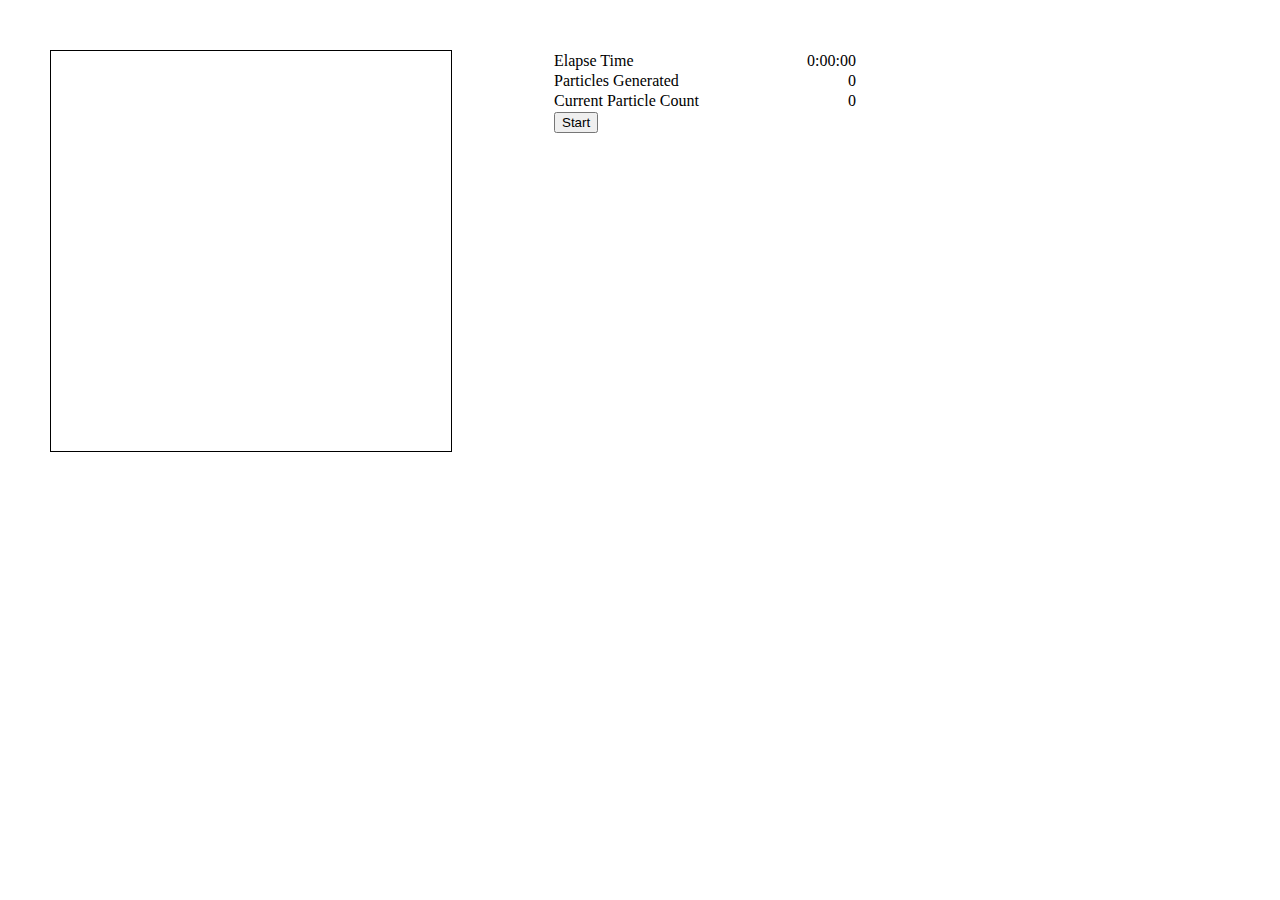
<file: emit01/src/index.html>
<!doctype html>
<html lang="en">

<head>
    <meta charset="utf-8">
    <title>Emit01 - A JavaScript Particle Demonstration</title>
    <link rel="stylesheet" href="styles.css">
</head>

<body>
    <div style="float:left;">
        <div id="stage"></div>
        <div style="margin: 20px 50px 50px 50px;"></div>
    </div>
    <div id="report">
        <table border="0" cellpadding="0" cellspacing="2">
            <col style="width: 150px;" />
            <col style="width: 150px;" />
            <tr>
                <td>Elapse Time</td>
                <td id="myClock" align="right">0:00:00</td>
            </tr>
            <tr>
                <td>Particles Generated</td>
                <td id="created" align="right">0</td>
            </tr>
            <tr>
                <td>Current Particle Count</td>
                <td id="particleCnt" align="right">0</td>
            </tr>
            <tr>
                <td colspan="2">
                    <input type="button" value="Start" onclick="startButton(this);" />
                    <input type="button" id="generate" value="More" style="display:none;" onclick="emitter.spawn();" />
                </td>
            </tr>
        </table>
    </div>
    <script src="script.js"></script>
</body>

</html>
</file>
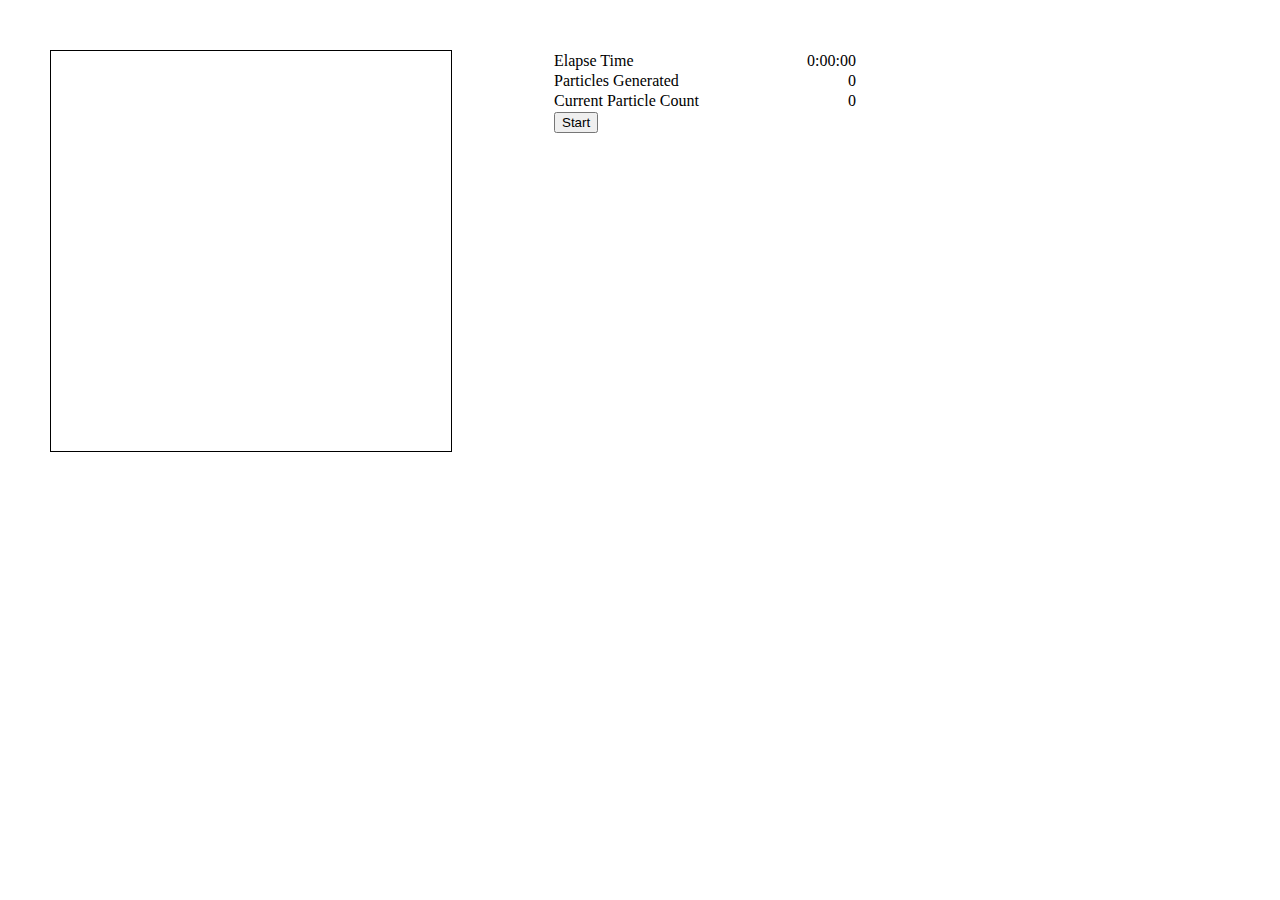
<file: emit02/src/index.html>
<!doctype html>
<html lang="en">

<head>
    <meta charset="utf-8">
    <title>Emit02 - A JavaScript Particle Demonstration</title>
    <link rel="stylesheet" href="styles.css">
</head>

<body>
    <div style="float:left;">
        <div id="stage"></div>
        <div style="margin: 20px 50px 50px 50px;"></div>
    </div>
    <div id="report">
        <table border="0" cellpadding="0" cellspacing="2">
            <col style="width: 150px;" />
            <col style="width: 150px;" />
            <tr>
                <td>Elapse Time</td>
                <td id="myClock" align="right">0:00:00</td>
            </tr>
            <tr>
                <td>Particles Generated</td>
                <td id="created" align="right">0</td>
            </tr>
            <tr>
                <td>Current Particle Count</td>
                <td id="particleCnt" align="right">0</td>
            </tr>
            <!--<tr>
    <td>Particle X</td>
    <td id="partX" align="right">-</td>
</tr>
<tr>
    <td>Particle Y</td>
    <td id="partY" align="right">-</td>
</tr>
<tr>
    <td>Color</td>
    <td id="partColor" align="right">#------</td>
</tr>-->
            <tr>
                <td colspan="2">
                    <input type="button" value="Start" onclick="startButton(this);" />
                    <input type="button" id="generate" value="More" style="display:none;" onclick="emitter.spawn();" />
                </td>
            </tr>
        </table>
    </div>

    <script src="script.js"></script>
</body>

</html>
</file>
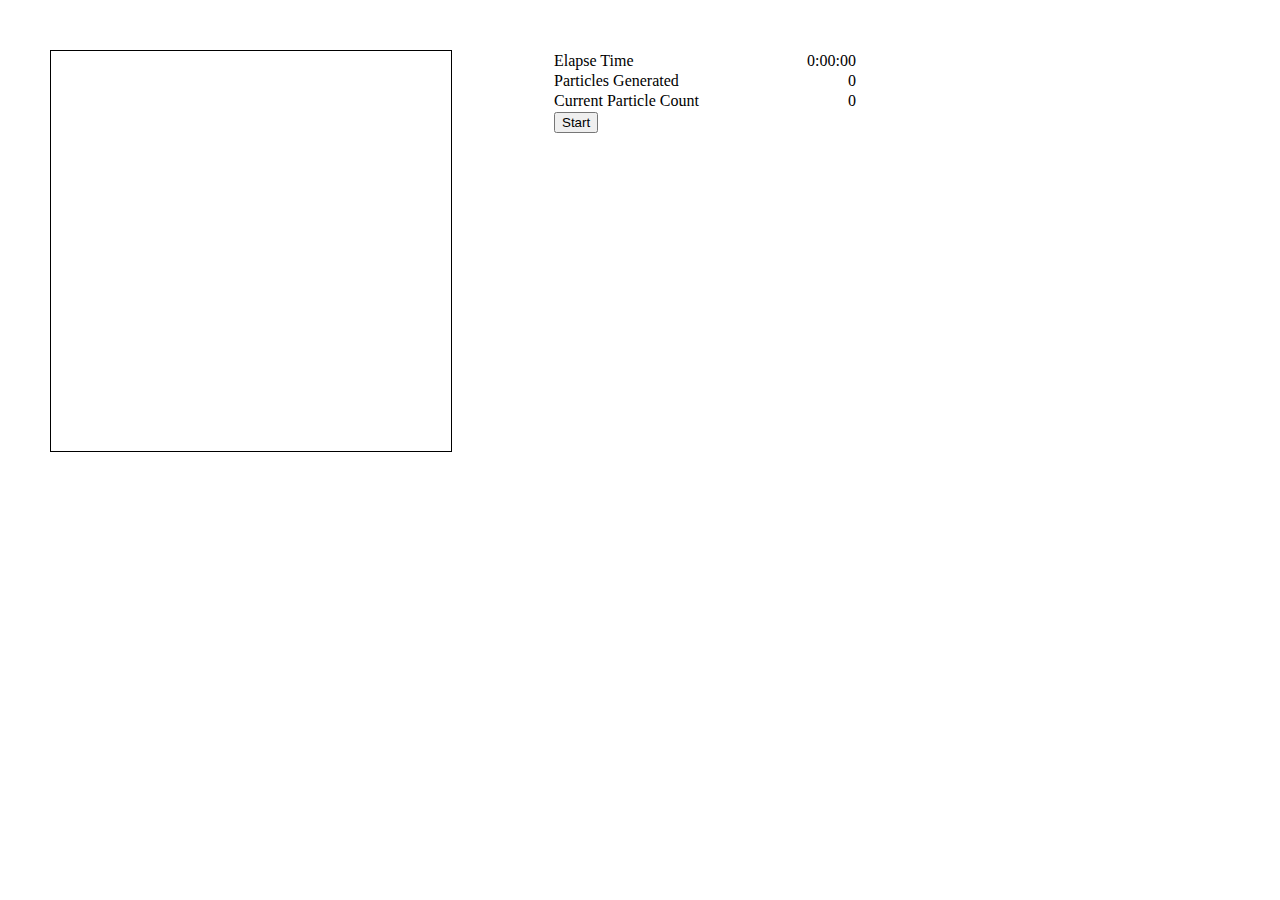
<file: emit01/original/emit01.htm>
<html>
<head>
  <title>Emit01 - A JavaScript Particle Demonstration</title>
  <style>
    body{
      margin: 0px;
      padding 0px;
    }
    img{
      border: 0px;
    }
    img.ball, img.bar{
      width: 4px;
      height: 4px;
      background-color: blue;
      position:relative;
      left: 0px;
      top: 0px;
      right: 0px;
      bottom:0px;
    }
    img.bar{
      width: 30px;
      left: 185px;
      top: 350px;
    }
  </style>
</head>
<body>
<div style="float:left;">
    <div id="stage" style="width: 400px; height: 400px; border: 1px solid black; margin: 50px 50px 10px 50px;"></div>
    <div style="margin: 20px 50px 50px 50px;"></div>
</div>
<div id="report" style="float:left; border: 0px solid black; width: 400px; height: 400px; margin: 50px 50px 10px 50px;">
<table border="0" cellpadding="0" cellspacing="2">
<col style="width: 150px;" />
<col style="width: 150px;" />
<tr>
    <td>Elapse Time</td>
    <td id="myClock" align="right">0:00:00</td>
</tr>
<tr>
    <td>Particles Generated</td>
    <td id="created" align="right">0</td>
</tr>
<tr>
    <td>Current Particle Count</td>
    <td id="particleCnt" align="right">0</td>
</tr>
<tr>
    <td colspan="2">
        <input type="button" value="Start" onclick="startButton(this);" />
        <input type="button" id="generate" value="More" style="display:none;" onclick="emitter.spawn();" />
    </td>
</tr>
</table>
</div>
<script type="text/javascript" language="javascript">

function startButton(obj)
{
    myTimer.timer();
    emitter.emit('emitter');
    obj.style.display = 'none';
    //document.getElementById('generate').style.display = 'block';
}

var myTimer = 
{
    elm     : document.getElementById('myClock'),
    elapse  : 0,
    TOMgr   : null,
    timer   : function()
    {
        this.elapse++;
        var remainder =0;

        h = Math.floor(this.elapse/3600);
        m = Math.floor((this.elapse - (h*3600))/60);
        s = (this.elapse - (h*3600)) - (m*60);

        this.elm.innerHTML = h + ':' + ((m<10)?'0'+m:m) + ':' + ((s<10)?'0'+s:s) + '';
        this.TOMgr = setTimeout('myTimer.timer()', 1000);
    }
}

var pSource = function()
{
    var myStage  = document.getElementById('stage');
    var fps      = 30;
    var spnCount = 0;
    var curID    = 0;
    var x        = 200 + parseInt(myStage.style.marginLeft);
    var y        = 400 + parseInt(myStage.style.marginTop);
    
    this.emitRate = 30;
    this.liveLimit = 60;

    this.timeRate  = Math.floor(1000/fps);
    this.speedAdj  = fps/1000;
    this.tmEvent = null;

    this.particles = new Array();

    this.emit = function(objName)
    {
        this.spawn();
        this.tmEvent = setTimeout(objName + '.emit(\'' + objName + '\')', Math.floor(1000/this.emitRate));
    };

    var updSpnCnt = function(val)
    {
        spnCount = spnCount + val;
        document.getElementById('particleCnt').innerHTML = spnCount;
    };

    this.spawn    = function()
    {
        if(spnCount < this.liveLimit)
        {
            this.particles.push(new particle(curID, x, y));
            this.particles[curID].renderPrtcl(myStage);
            moveParticle(curID);

            curID++;
            updSpnCnt(1);
            document.getElementById('created').innerHTML = curID;
        }
    };
    this.kill     = function(id)
    {
        myStage.removeChild(this.particles[id].elm);
        clearTimeout(this.particles[id].moveTmr);
        this.particles[id] = null;
        updSpnCnt(-1);

        this.spawn();
    };
}

var particle = function(id, x, y)
{
    //private members
    var minS        = 8;
    var maxS        = 8;
    var color       = myRand(0, 255*255*255);
    var clrFade     = Math.floor(myRand(255, 4098));
    var width       = 4;
    var height      = 4;
    var id          = id;

    var boundery =
    {
        top     : 50,
        left    : 50,
        right   : 450,
        bottom  : 450
    }

    //public members
    this.elm        = null;
    this.moveTmr    = null;

    this.tRes       = 5;
    this.x          = x-Math.floor(width/2);
    this.y          = y-Math.floor(width/2);

    this.xspeed     = myRand(minS,maxS);
    this.yspeed     = myRand(minS,maxS);


    //private methods
    var calcResist = function()
    {
        var weight     = 0.5;
        var friction   = 0.1;
        var gravity    = friction/weight;
        var accl       = 0.1;

        return Math.floor((gravity*-1) + accl);
    };

    this.deltaX = function()
    {
        if( this.x - this.xspeed >= boundery.left &&
            this.x - this.xspeed <= boundery.right)
        {
            this.xspeed = (this.xspeed + calcResist()) ;
            this.x = this.x + Math.floor(this.xspeed * Math.random() * 5);
        }
        else
        {
            this.xspeed = (this.xspeed + calcResist()) * -1 ;
            this.x = this.x + Math.floor(this.xspeed * Math.random() * 5);
        }
    };

    this.deltaY = function()
    {
        this.y = this.y - this.yspeed + calcResist();
    };


    this.checkOutOfBounds = function(spawner)
    {
        if( this.y - this.yspeed >= boundery.top &&
            this.y - this.yspeed <= boundery.bottom)
        {
            this.deltaY();
            this.deltaX();

            //this.updtElmClr();
            this.moveElm();
            this.moveTmr = setTimeout('moveParticle('+id+')', spawner.timeRate);
        }
        else
        {
            spawner.kill(id);
        }
    }

    //public methods
    this.updtElmClr = function()
    {
        if(color - clrFade > 0)
        {
            color = color - clrFade;

            var strColor = Number(color).toString(16);

            while(strColor.length < 6)
            {
                strColor = '0' + strColor;
            }
            strColor = '#' + strColor;

            this.elm.style.backgroundColor = strColor;
        }
    };

    this.renderPrtcl = function(myStage)
    {
        var newElm = document.createElement('img');
        newElm.id = 'pt' + id;
        //newElm.src = 'spacer.gif';
        newElm.width = width+'px';
        newElm.height = height+'px';

        newElm.style.position = 'absolute';
        newElm.style.border='0px';
        newElm.style.left = this.x;
        newElm.style.top = this.y;
        newElm.style.width = width+'px';
        newElm.style.height = height+'px';

        myStage.appendChild(newElm);
        this.elm = document.getElementById(newElm.id);

        newElm.style.backgroundColor = this.updtElmClr();
    };

    this.moveElm    = function()
    {
        this.elm.style.top = this.y;
        this.elm.style.left = this.x;
    };
}

function moveParticle(id)
{
    emitter.particles[id].checkOutOfBounds(emitter);
}

function myRand(x, y)
{
    var low  = (x > y) ? y : x;
    var high = (low != y) ? y : x;

    return Math.floor(Math.abs(Math.random() * (Math.abs(high)-Math.abs(low)) + low));
}
var emitter = new pSource();
</script>
</body>
</html>
</file>
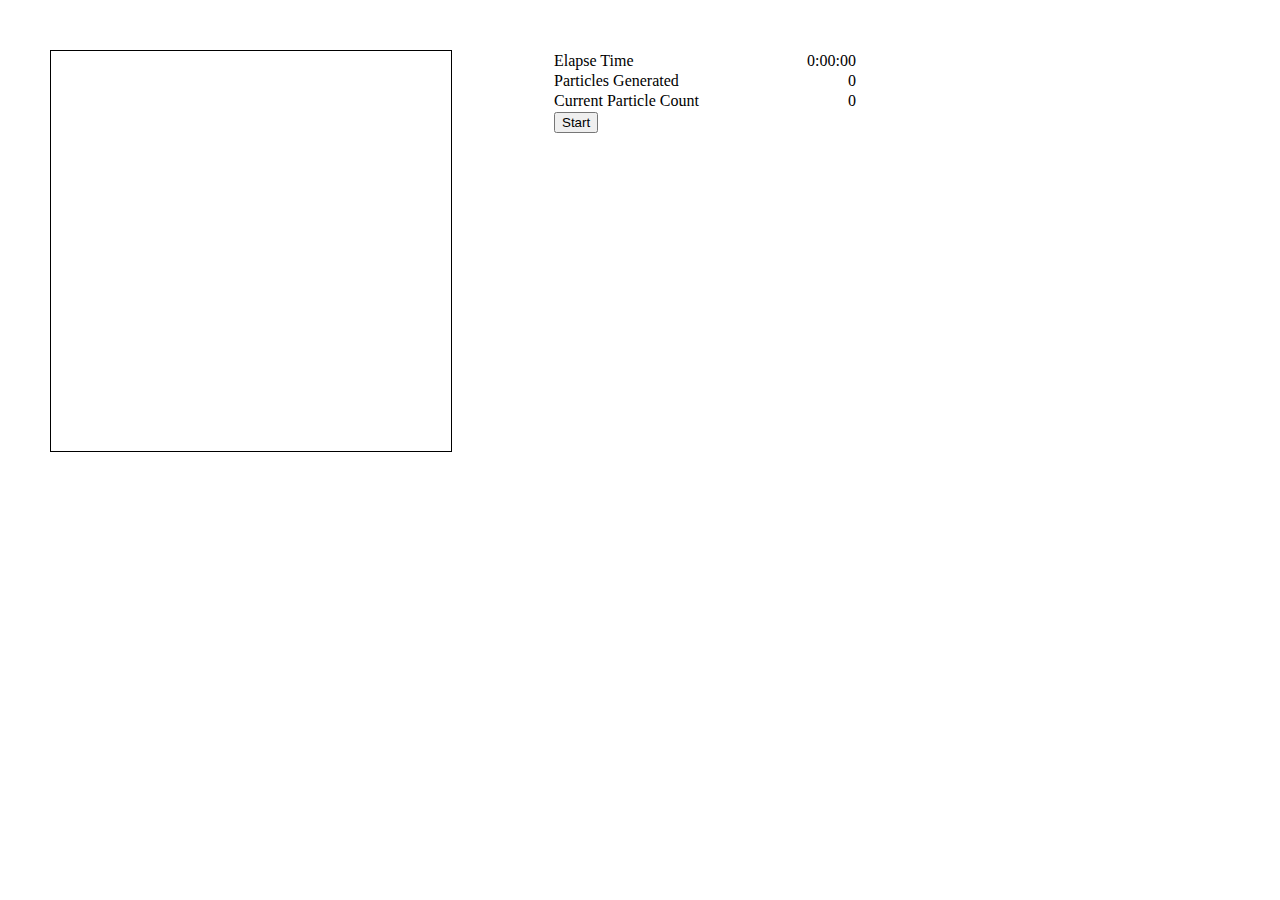
<file: emit02/original/emit02.htm>
<html>
<head>
  <title>Emit02 - A JavaScript Particle Demonstration</title>
  <style>
      body{
          margin: 0px;
          padding 0px;
      }
      img{
          border: 0px;
      }
      img.ball, img.bar{
          width: 4px;
          height: 4px;
          background-color: blue;
          position:relative;
          left: 0px;
          top: 0px;
          right: 0px;
          bottom:0px;
      }
      img.bar{
          width: 30px;
          left: 185px;
          top: 350px;
      }
  </style>
</head>
<body>
<div style="float:left;">
    <div id="stage" style="width: 400px; height: 400px; border: 1px solid black; margin: 50px 50px 10px 50px;"></div>
    <div style="margin: 20px 50px 50px 50px;"></div>
</div>
<div id="report" style="float:left; border: 0px solid black; width: 400px; height: 400px; margin: 50px 50px 10px 50px;">
<table border="0" cellpadding="0" cellspacing="2">
<col style="width: 150px;" />
<col style="width: 150px;" />
<tr>
    <td>Elapse Time</td>
    <td id="myClock" align="right">0:00:00</td>
</tr>
<tr>
    <td>Particles Generated</td>
    <td id="created" align="right">0</td>
</tr>
<tr>
    <td>Current Particle Count</td>
    <td id="particleCnt" align="right">0</td>
</tr>
<!--<tr>
    <td>Particle X</td>
    <td id="partX" align="right">-</td>
</tr>
<tr>
    <td>Particle Y</td>
    <td id="partY" align="right">-</td>
</tr>
<tr>
    <td>Color</td>
    <td id="partColor" align="right">#------</td>
</tr>-->
<tr>
    <td colspan="2">
        <input type="button" value="Start" onclick="startButton(this);" />
        <input type="button" id="generate" value="More" style="display:none;" onclick="emitter.spawn();" />
    </td>
</tr>
</table>
</div>



<script type="text/javascript" language="javascript">

function startButton(obj)
{
    myTimer.timer();
    emitter.emit('emitter');
    obj.style.display = 'none';
    //document.getElementById('generate').style.display = 'block';
}

var myTimer = {
    elm     : document.getElementById('myClock'),
    elapse  : 0,
    TOMgr   : null,
    timer   : function()
    {
        this.elapse++;
        var remainder =0;

        h = Math.floor(this.elapse/3600);
        m = Math.floor((this.elapse - (h*3600))/60);
        s = (this.elapse - (h*3600)) - (m*60);

        this.elm.innerHTML = h + ':' + ((m<10)?'0'+m:m) + ':' + ((s<10)?'0'+s:s) + '';
        this.TOMgr = setTimeout('myTimer.timer()', 1000);
    }

}
/*
var boundery =
{
    top     : 50,
    left    : 50,
    right   : 450,
    bottom  : 450
}
*/
var pSource = function()
{
    var myStage  = document.getElementById('stage');
    var fps      = 30;
    var spnCount = 0;
    var curID    = 0;
    var x        = 200 + parseInt(myStage.style.marginLeft);
    var y        = 400 + parseInt(myStage.style.marginTop);

    this.emitRate = 30;
    this.liveLimit = 60;

    this.timeRate  = Math.floor(1000/fps);
    this.speedAdj  = fps/1000;
    this.tmEvent = null;

    this.particles = new Array();

    this.emit = function(objName)
    {
        this.spawn();
        this.tmEvent = setTimeout(objName + '.emit(\'' + objName + '\')', Math.floor(1000/this.emitRate));
    };

    var updSpnCnt = function(val)
    {
        spnCount = spnCount + val;
        document.getElementById('particleCnt').innerHTML = spnCount;
    };

    this.spawn    = function()
    {
        if(spnCount < this.liveLimit)
        {
            this.particles.push(new particle(curID, x, y));
            this.particles[curID].renderPrtcl(myStage);
            moveParticle(curID);

            curID++;
            updSpnCnt(1);
            document.getElementById('created').innerHTML = curID;
        }
    };
    this.kill     = function(id)
    {
        myStage.removeChild(this.particles[id].elm);
        clearTimeout(this.particles[id].moveTmr);
        this.particles[id] = null;
        updSpnCnt(-1);

        this.spawn();
    };
}

var particle = function(id, x, y)
{
    //private members
    var minS        = 8;
    var maxS        = 8;
    var color       = myRand(0, 255*255*255);
    var clrFade     = Math.floor(myRand(255, 4098));
    var width       = 4;
    var height      = 4;
    var id          = id;

    var boundery =
    {
        top     : 50,
        left    : 50,
        right   : 450,
        bottom  : 450
    }

    //public members
    this.elm        = null;
    this.moveTmr    = null;

    this.tRes       = 5;
    this.x          = x-Math.floor(width/2);
    this.y          = y-Math.floor(width/2);

    this.xspeed     = myRand(minS,maxS);
    this.yspeed     = myRand(minS,maxS);


    //private methods
    var calcResist = function()
    {
        var weight     = 0.5;
        var friction   = 0.1;
        var gravity    = friction/weight;
        var accl       = 0.1;

        return Math.floor((gravity*-1) + accl);
    };

    this.deltaY = function()
    {
        this.y = this.y  - this.yspeed + calcResist();
    };

    this.deltaX = function()
    {
        this.xspeed = (this.xspeed + calcResist()) * -1 ;
        this.x = this.x  + Math.floor(this.xspeed * Math.random());
    };


    this.checkOutOfBounds = function(spawner)
    {
        if( this.y - this.yspeed >= boundery.top &&
            this.y - this.yspeed <= boundery.bottom
            &&
            this.x - this.xspeed >= boundery.left &&
            this.x - this.xspeed <= boundery.right)
        {
            this.deltaY();
            this.deltaX();

            this.updtElmClr();
            this.moveElm();
            this.moveTmr = setTimeout('moveParticle('+id+')', spawner.timeRate);
        }
        else
        {
            spawner.kill(id);
        }
    }

    //public methods
    this.updtElmClr = function()
    {
        if(color - clrFade > 0)
        {
            color = color - clrFade;

            var strColor = Number(color).toString(16);

            while(strColor.length < 6)
            {
                strColor = '0' + strColor;
            }
            strColor = '#' + strColor;

            //document.getElementById('partColor').innerHTML = strColor;

            this.elm.style.backgroundColor = strColor;
        }
    };

    this.renderPrtcl = function(myStage)
    {
        var newElm = document.createElement('img');
        newElm.id = 'pt' + id;
        //newElm.src = 'spacer.gif';
        newElm.width = width+'px';
        newElm.height = height+'px';

        newElm.style.position = 'absolute';
        newElm.style.border='0px';
        newElm.style.left = this.x;
        newElm.style.top = this.y;
        newElm.style.width = width+'px';
        newElm.style.height = height+'px';

        myStage.appendChild(newElm);
        this.elm = document.getElementById(newElm.id);

        newElm.style.backgroundColor = this.updtElmClr();
    };

    this.moveElm    = function()
    {
        this.elm.style.top = this.y;
        this.elm.style.left = this.x;

        //document.getElementById('partX').innerHTML = this.x;
        //document.getElementById('partY').innerHTML = this.y;
    };
}

function moveParticle(id)
{
    emitter.particles[id].checkOutOfBounds(emitter);
}

function myRand(x, y)
{
    var low  = (x > y) ? y : x;
    var high = (low != y) ? y : x;

    return Math.floor(Math.abs(Math.random() * (Math.abs(high)-Math.abs(low)) + low));
}

var emitter = new pSource();
/*

myPart = new particle();
myPart.renderPrtcl();

emitter.spawn();

*/
</script>
</body>
</html>
</file>
<file: emit01/src/styles.css>
body {
  margin: 0px;
  padding: 0px;
}

img {
  border: 0;
}

img.ball,
img.bar {
  width: 4px;
  height: 4px;
  background-color: blue;
  position: relative;
  left: 0px;
  top: 0px;
  right: 0px;
  bottom: 0px;
}

img.bar {
  width: 30px;
  left: 185px;
  top: 350px;
}

#stage {
  width: 400px;
  height: 400px;
  border: 1px solid black;
  margin: 50px 50px 10px 50px;
}

#report {
  float: left;
  border: 0px solid black;
  width: 400px;
  height: 400px;
  margin: 50px 50px 10px 50px;
}
</file>
<file: emit02/src/styles.css>
body {
  margin: 0px;
  padding: 0px;
}

img {
  border: 0px;
}

img.ball,
img.bar {
  width: 4px;
  height: 4px;
  background-color: blue;
  position: relative;
  left: 0px;
  top: 0px;
  right: 0px;
  bottom: 0px;
}

img.bar {
  width: 30px;
  left: 185px;
  top: 350px;
}

#stage {
  width: 400px;
  height: 400px;
  border: 1px solid black;
  margin: 50px 50px 10px 50px;
}

#report {
  float: left;
  border: 0px solid black;
  width: 400px;
  height: 400px;
  margin: 50px 50px 10px 50px;
}
</file>
